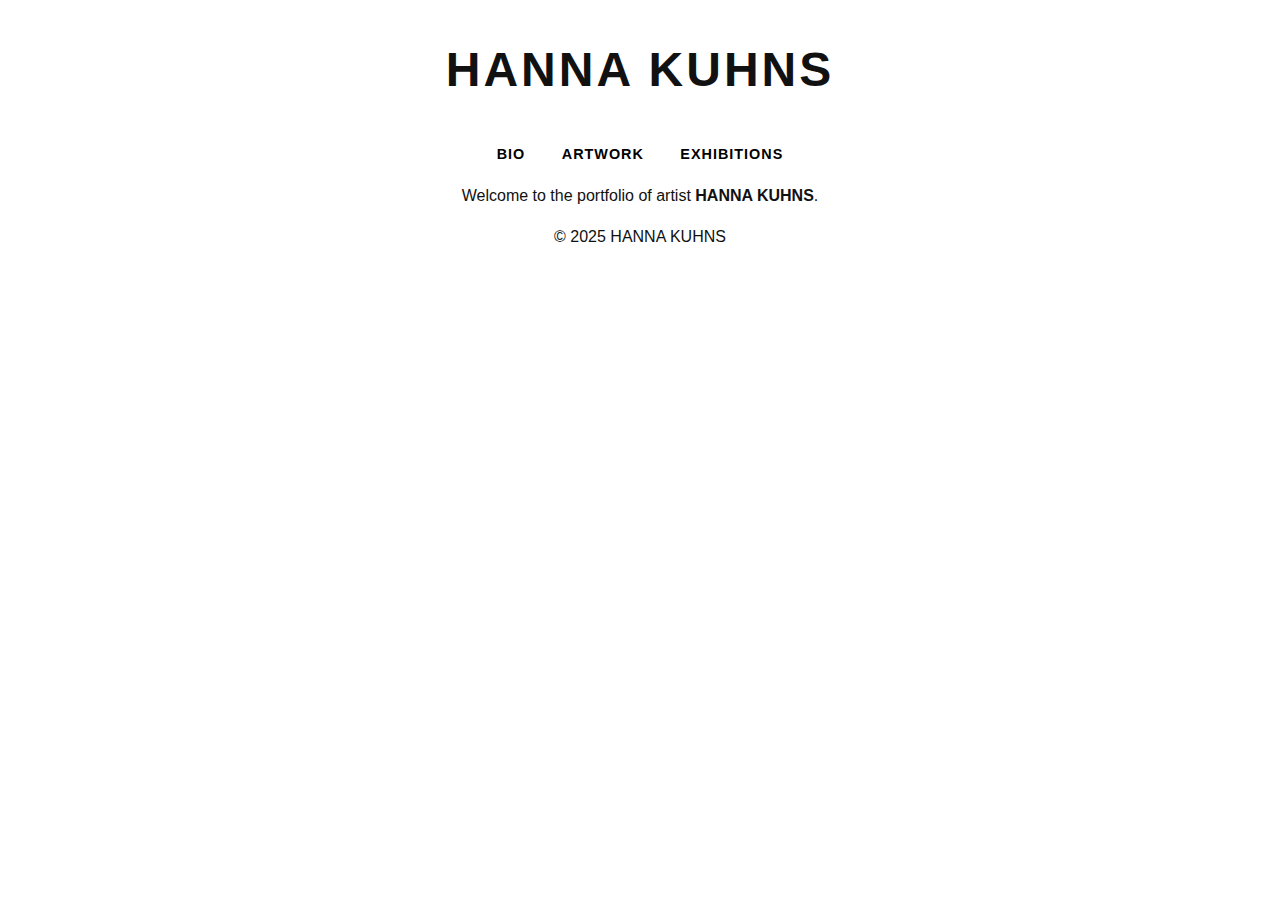
<file: index.html>
<!DOCTYPE html>
<html lang="en">
<head>
  <meta charset="UTF-8">
  <meta name="viewport" content="width=device-width, initial-scale=1.0">
  <title>HANNA KUHNS | Portfolio</title>
  <link rel="stylesheet" href="style.css">
</head>
<body>
  <header>
    <h1>HANNA KUHNS</h1>
    <nav>
      <a href="bio.html">Bio</a>
      <a href="artwork.html">Artwork</a>
      <a href="exhibitions.html">Exhibitions</a>
    </nav>
  </header>

  <main class="home">
    <p>Welcome to the portfolio of artist <strong>HANNA KUHNS</strong>.</p>
  </main>

  <footer>
    <p>&copy; 2025 HANNA KUHNS</p>
  </footer>
</body>
</html>
</file>
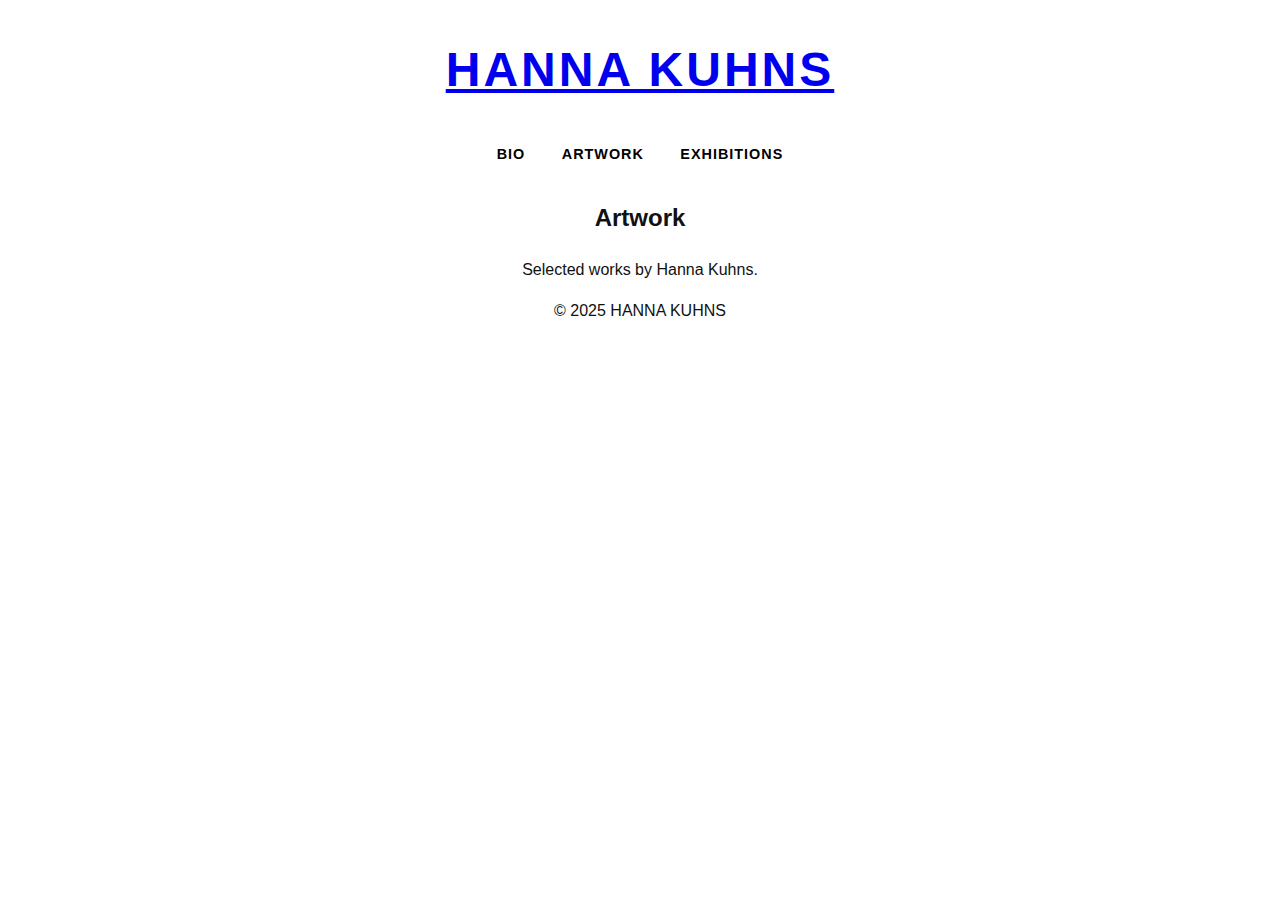
<file: artwork.html>
<!DOCTYPE html>
<html lang="en">
<head>
  <meta charset="UTF-8">
  <meta name="viewport" content="width=device-width, initial-scale=1.0">
  <title>Artwork | HANNA KUHNS</title>
  <link rel="stylesheet" href="style.css">
</head>
<body>
  <header>
    <h1><a href="index.html">HANNA KUHNS</a></h1>
    <nav>
      <a href="bio.html">Bio</a>
      <a href="artwork.html" class="active">Artwork</a>
      <a href="exhibitions.html">Exhibitions</a>
    </nav>
  </header>

  <main>
    <section class="gallery">
      <h2>Artwork</h2>
      <p>Selected works by Hanna Kuhns.</p>
      <div class="art-grid">
        <!-- Add images here -->
        <!-- Example: <img src="images/artwork1.jpg" alt="Abstract Print 1"> -->
      </div>
    </section>
  </main>

  <footer>
    <p>&copy; 2025 HANNA KUHNS</p>
  </footer>
</body>
</html>
</file>
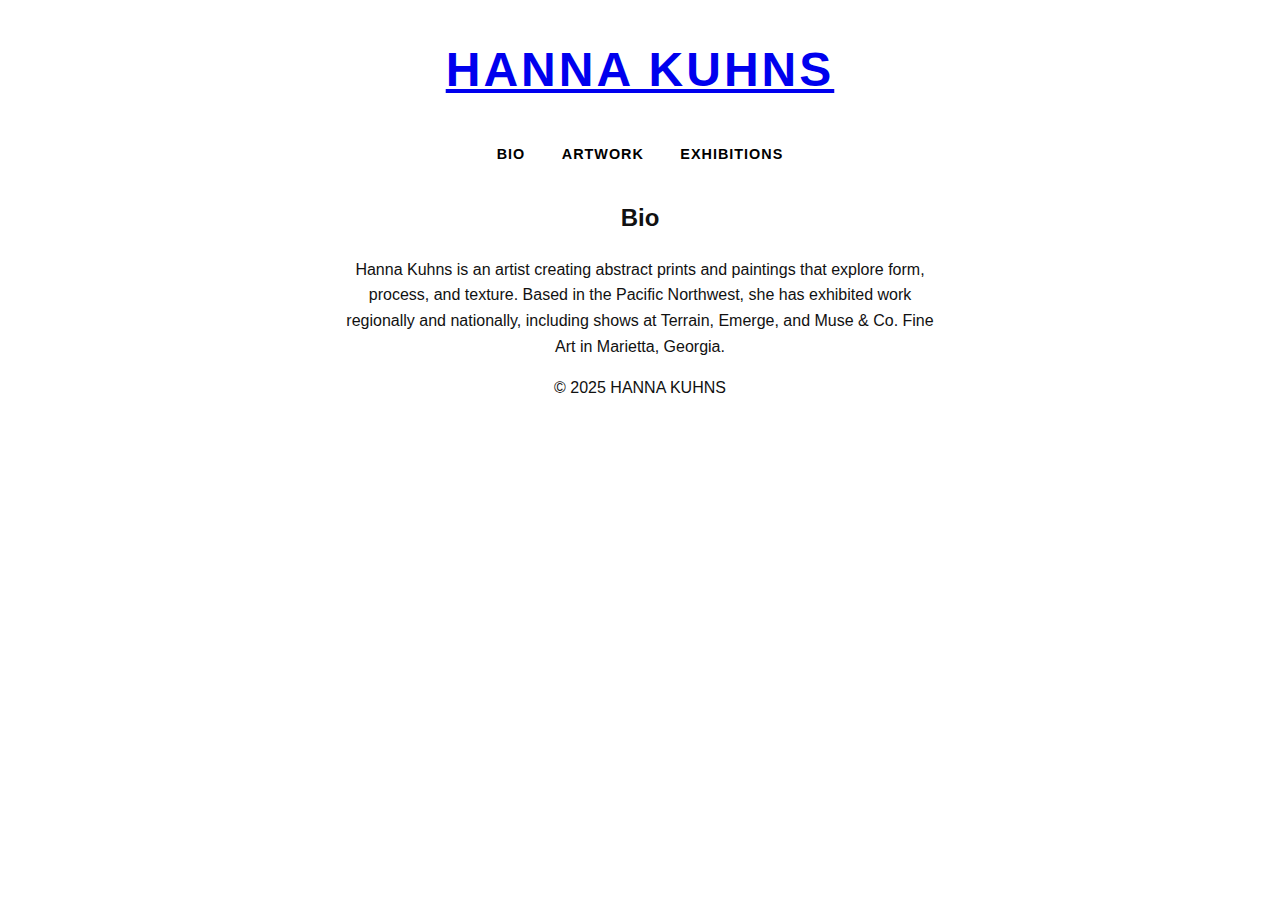
<file: bio.html>
<!DOCTYPE html>
<html lang="en">
<head>
  <meta charset="UTF-8">
  <meta name="viewport" content="width=device-width, initial-scale=1.0">
  <title>Bio | HANNA KUHNS</title>
  <link rel="stylesheet" href="style.css">
</head>
<body>
  <header>
    <h1><a href="index.html">HANNA KUHNS</a></h1>
    <nav>
      <a href="bio.html" class="active">Bio</a>
      <a href="artwork.html">Artwork</a>
      <a href="exhibitions.html">Exhibitions</a>
    </nav>
  </header>

  <main>
    <section class="bio">
      <h2>Bio</h2>
      <p>Hanna Kuhns is an artist creating abstract prints and paintings that explore form, process, and texture. Based in the Pacific Northwest, she has exhibited work regionally and nationally, including shows at Terrain, Emerge, and Muse & Co. Fine Art in Marietta, Georgia.</p>
    </section>
  </main>

  <footer>
    <p>&copy; 2025 HANNA KUHNS</p>
  </footer>
</body>
</html>
</file>
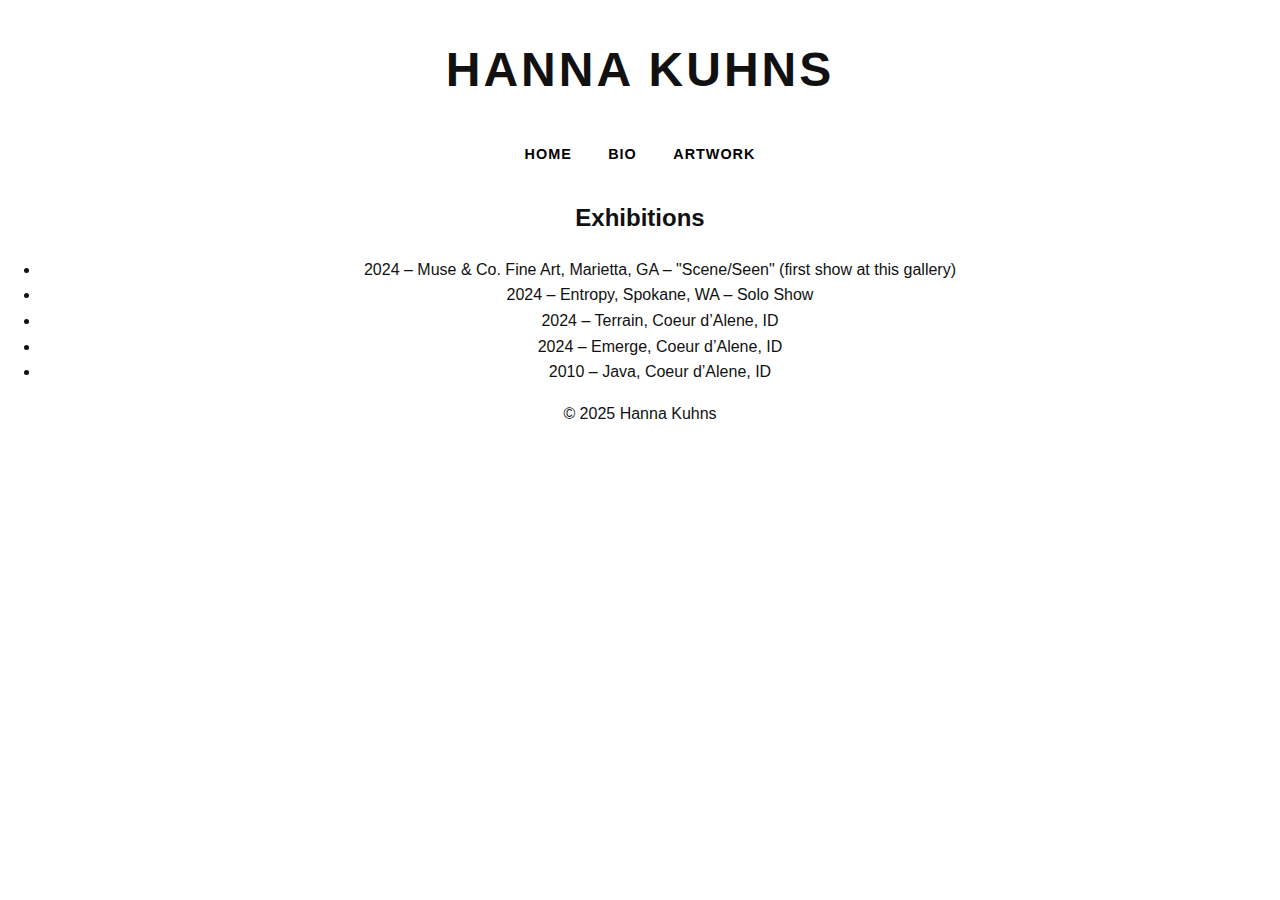
<file: exhititions.html>
<!DOCTYPE html>
<html lang="en">
<head>
  <meta charset="UTF-8">
  <meta name="viewport" content="width=device-width, initial-scale=1.0">
  <title>Exhibitions | HANNA KUHNS</title>
  <link rel="stylesheet" href="style.css">
</head>
<body>

  <header>
    <h1>HANNA KUHNS</h1>
    <nav>
      <a href="index.html"><strong>Home</strong></a>
      <a href="bio.html"><strong>Bio</strong></a>
      <a href="artwork.html"><strong>Artwork</strong></a>
    </nav>
  </header>

  <main>
    <section>
      <h2>Exhibitions</h2>

      <ul class="exhibitions-list">
        <li>2024 – Muse & Co. Fine Art, Marietta, GA – "Scene/Seen" (first show at this gallery)</li>
        <li>2024 – Entropy, Spokane, WA – Solo Show</li>
        <li>2024 – Terrain, Coeur d’Alene, ID</li>
        <li>2024 – Emerge, Coeur d’Alene, ID</li>
        <li>2010 – Java, Coeur d’Alene, ID</li>
        <!-- Add more exhibitions from flyingrhonda.com here if needed -->
      </ul>

    </section>
  </main>

  <footer>&copy; 2025 Hanna Kuhns</footer>

</body>
</html>
</file>
<file: style.css>
body {
  font-family: Helvetica, Arial, sans-serif;
  text-align: center;
  margin: 0;
  padding: 0;
  line-height: 1.6;
  color: #111;
}

h1 { font-size: 3rem; letter-spacing: 3px; margin-top: 2rem; }
h2 { font-size: 1.5rem; margin-top: 2rem; }
p { max-width: 600px; margin: 1rem auto; }

nav { margin-top: 1rem; }
nav a { margin: 0 1rem;
  text-decoration: none;
  color: #000 !important;   /* default color */
  text-transform: uppercase;
  letter-spacing: 1px;
  font-size: 0.9rem;
  font-weight: bold;
}

nav a:link,
nav a:visited,
nav a:hover,
nav a:active {
  color: #000 !important;   /* force black for all states */
  text-decoration: none;    /* remove underline */
nav a:hover {
  color: #000 !important;  /* Keep hover black */

footer { margin-top: 4rem; padding: 2rem 1rem; font-size: 0.8rem; color: #777; border-top: 1px solid #eee; }
</file>
